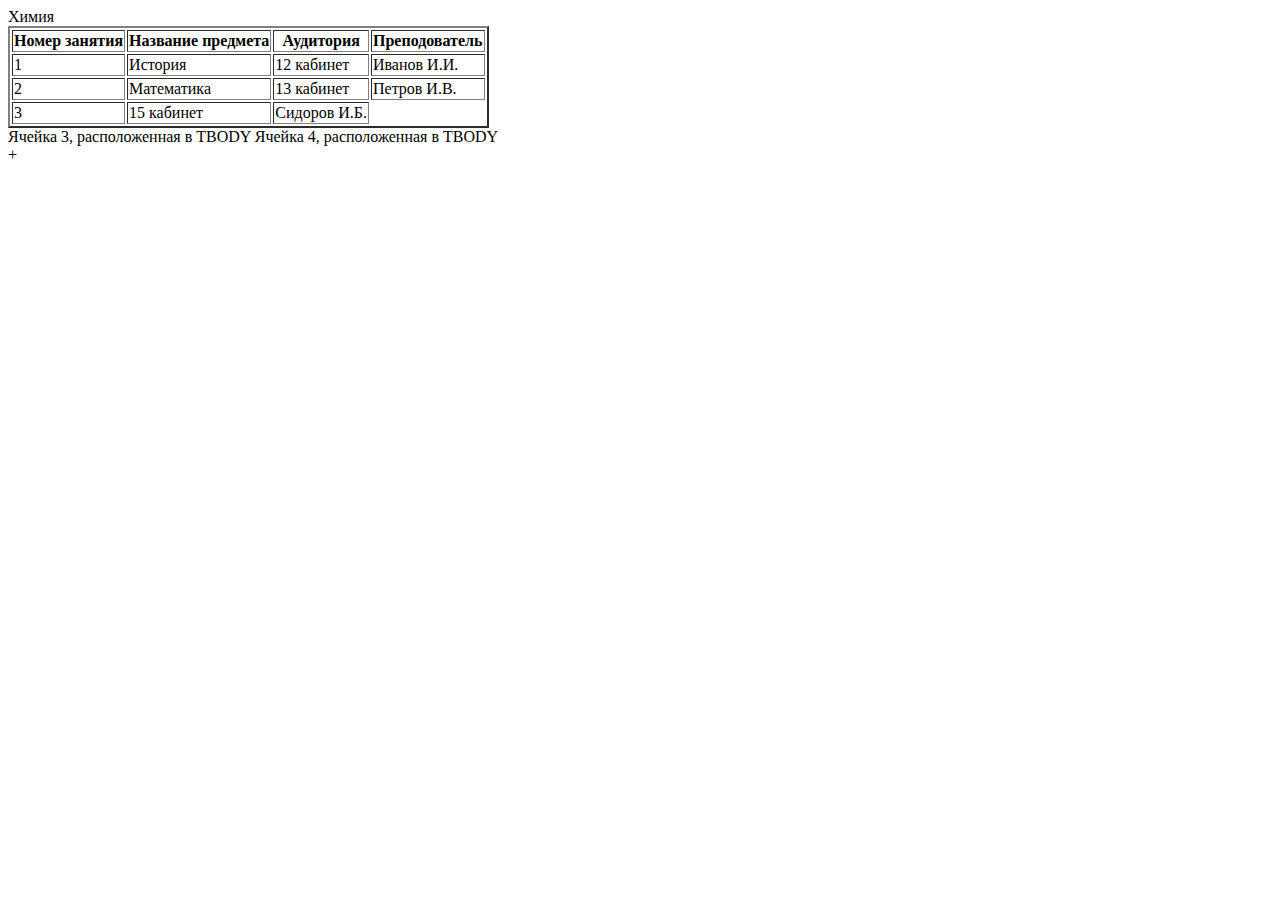
<file: Lab_6/index.html>
<!DOCTYPE html>
<html lang="en">

<head>
    <meta charset="UTF-8">
    <meta http-equiv="X-UA-Compatible" content="IE=edge">
    <meta name="viewport" content="width=device-width, initial-scale=1.0">
    <title>Table</title>
</head>

<body>
    <div>
    <table border="2px">
        <thead>
            <tr>
                <th>Номер занятия</th>
                <th>Название предмета</th>
                <th>Аудитория</th>
                <th>Преподователь</th>
            </tr>
        </thead>
        <thead>
            <tr>
                <td>1</td>
                <td>История</td>
                <td>12 кабинет</td>
                <td>Иванов И.И.</td>
            </tr>
            <tr>
                <td>2</td>
                <td>Математика</td>
                <td>13 кабинет</td>
                <td>Петров И.В.</td>   
            </tr>
            <tr>
                <td>3</td>
                <t8d>Химия</td>
                <td>15 кабинет</td>
                <td>Сидоров И.Б.</td>
            </tr>
        </thead>
    </table>
    <tbody align="right" style="background: silver">
        <tr>
         <td>Ячейка 3, расположенная в TBODY</td>
         <td>Ячейка 4, расположенная в TBODY</td> 
        </tr> 
       </tbody>

 </div>  

</body>

</html>+
</file>
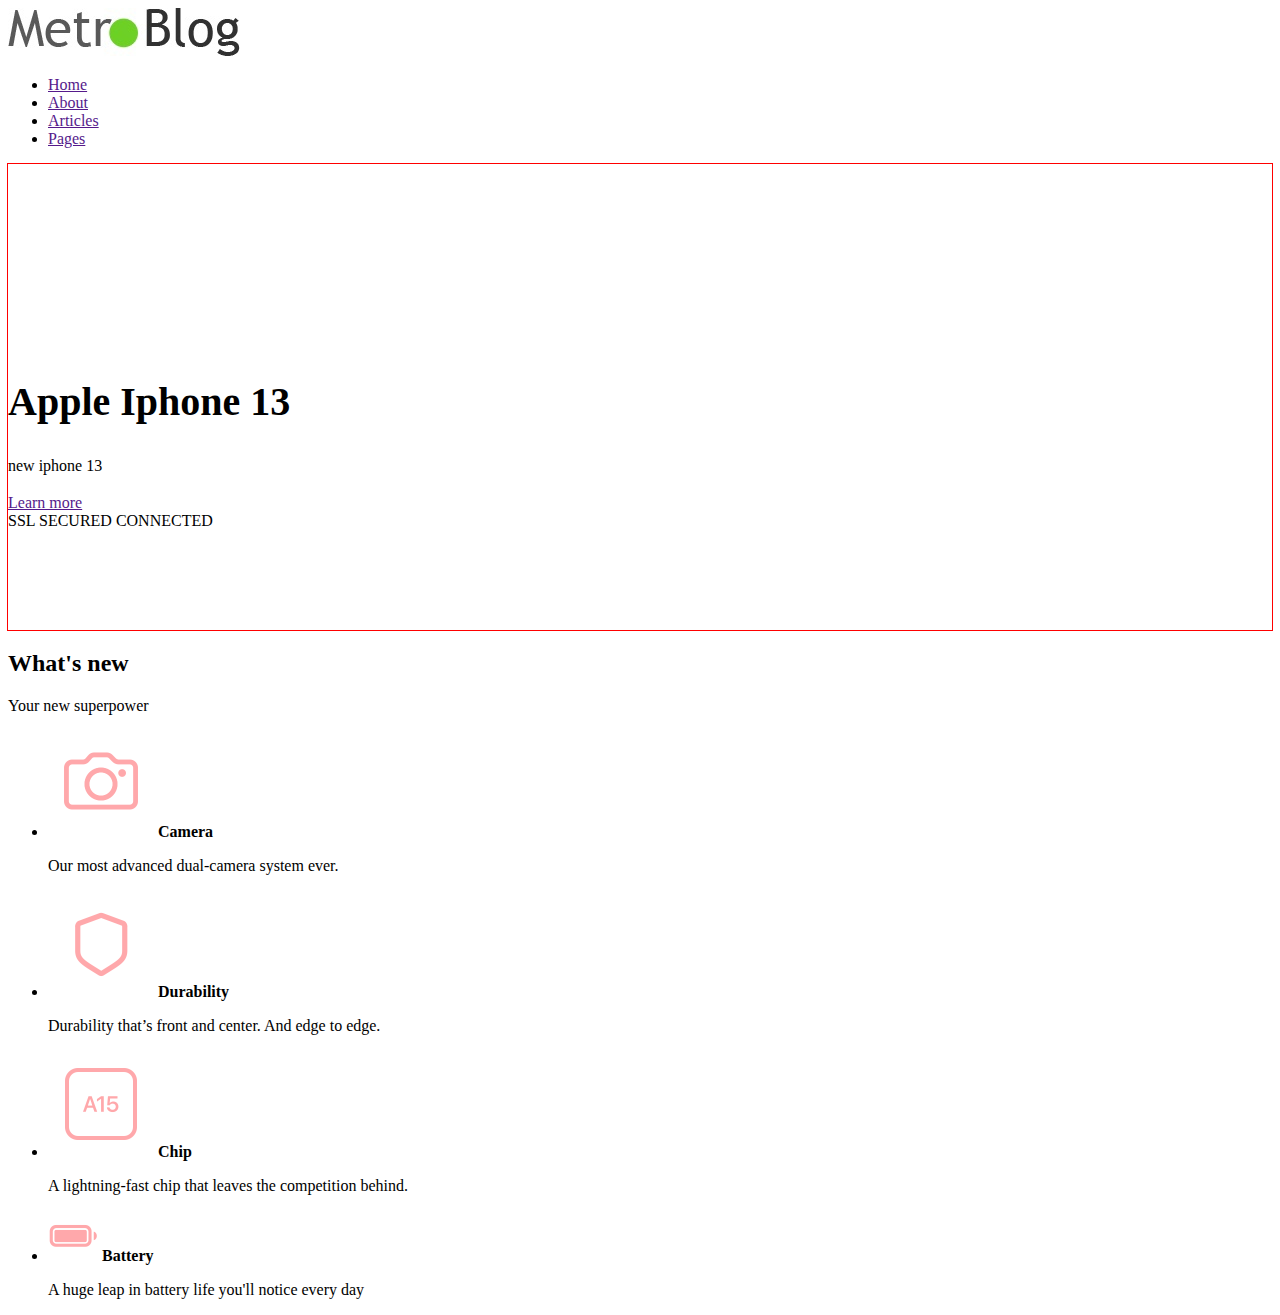
<file: projectone/index.html>
<!DOCTYPE html>
<html lang="en">
<head>
    <link rel="stylesheet" href="css/style.css">
    <meta charset="UTF-8">
    <meta http-equiv="X-UA-Compatible" content="IE=edge">
    <meta name="viewport" content="width=device-width, initial-scale=1.0">
    <title>MetroBlog</title>
</head>
<body>
    <header class="header">
        <div class="container">
        <a href="" class="logo">
        <img src="img/IHjGjTOht9A.jpg" alt="Метро блог" class="logo-img">
    </a>
        <nav class="nav">
            <ul class="nav-list">
                <li class="nav-list-itme">
                    <a href="" class="nav-list-link">Home</a>
                </li>
                <li class="nav-list-itme">
                    <a href="" class="nav-list-link">About</a>
                </li>
                <li class="nav-list-itme">
                    <a href="" class="nav-list-link">Articles</a>
                </li>
                <li class="nav-list-itme">
                    <a href="" class="nav-list-link">Pages</a>
                </li>
            </ul>
        </nav>
    </div>
    </header>
    <main>
        <section class="section-hero">
            <div class="first-section-conatainer">
<h1 class="section-hero-heading">
    Apple Iphone 13
</h1>
<p class="section-hero-description">new iphone 13</p>
<a href="" class="btn">
    Learn more
</a>
<div class="section-hero-btn">
    <span>
    SSL SECURED CONNECTED
</span>
</div>
            </div>

        </section>
        <section>
            <div class="section-do">
                <div class="container">
                    <h2 class="section-heading">
                        What's new
                    </h2>
                    <p class="section-description">
                        Your new superpower
                    </p>
                    <ul class="section-do-list">
                        <li class="section-do-itmem">
                           <img src="img/icon_camera__bjabd907c0j6_large.png" class="section-d-icon">
                            <strong class="section-do-item-heading"> 
                              Camera
                            </strong>
                                <p class="section-do-item-description">
                                    Our most advanced dual‑camera system ever.
                                </p>  
                        </li>
                        <li class="section-do-itmem">
                            <img src="img/icon_durability__evkg7cnj10a6_large.png" class="section-d-icon">
                            <strong class="section-do-item-heading">
                                Durability
                            </strong>
                                <p class="section-do-item-description">
                                    Durability that’s front and center. And edge to edge.
                                </p>  
                        </li>
                        <li class="section-do-itmem">
                            <img src="img/icon_chip__baf6q8pri9cy_large.png" class="section-d-icon">
                            <strong class="section-do-item-heading">
                                Chip
                            </strong>
                                <p class="section-do-item-description">
                                    A lightning-fast chip that leaves the competition behind.
                                </p>  
                        </li>
                        <li class="section-do-itmem">
                            <img src="img/icon_battery__ir0j8i6fc0uq_small.png" class="section-d-icon">

                            <strong class="section-do-item-heading">
                                Battery
                            </strong>
                                <p class="section-do-item-description">
                                    A huge leap in battery life you'll notice every day
                                </p>  
                        </li>
                    </ul>
                </div>

            </div>
        </section>
    </main>
</body>
</html>
</file>
<file: projectone/css/style.css>
.first-section-conatainer{
    padding-top: 185px;
    padding-bottom: 100px;
    outline: 1px solid red;
}
.section-hero-heading{
    margin-bottom: 25px;
    font-size: 40px;
    line-height: 52px;
}
.section-hero-description{
    font-size: 16px;
    line-height: 25px;
}
</file>
